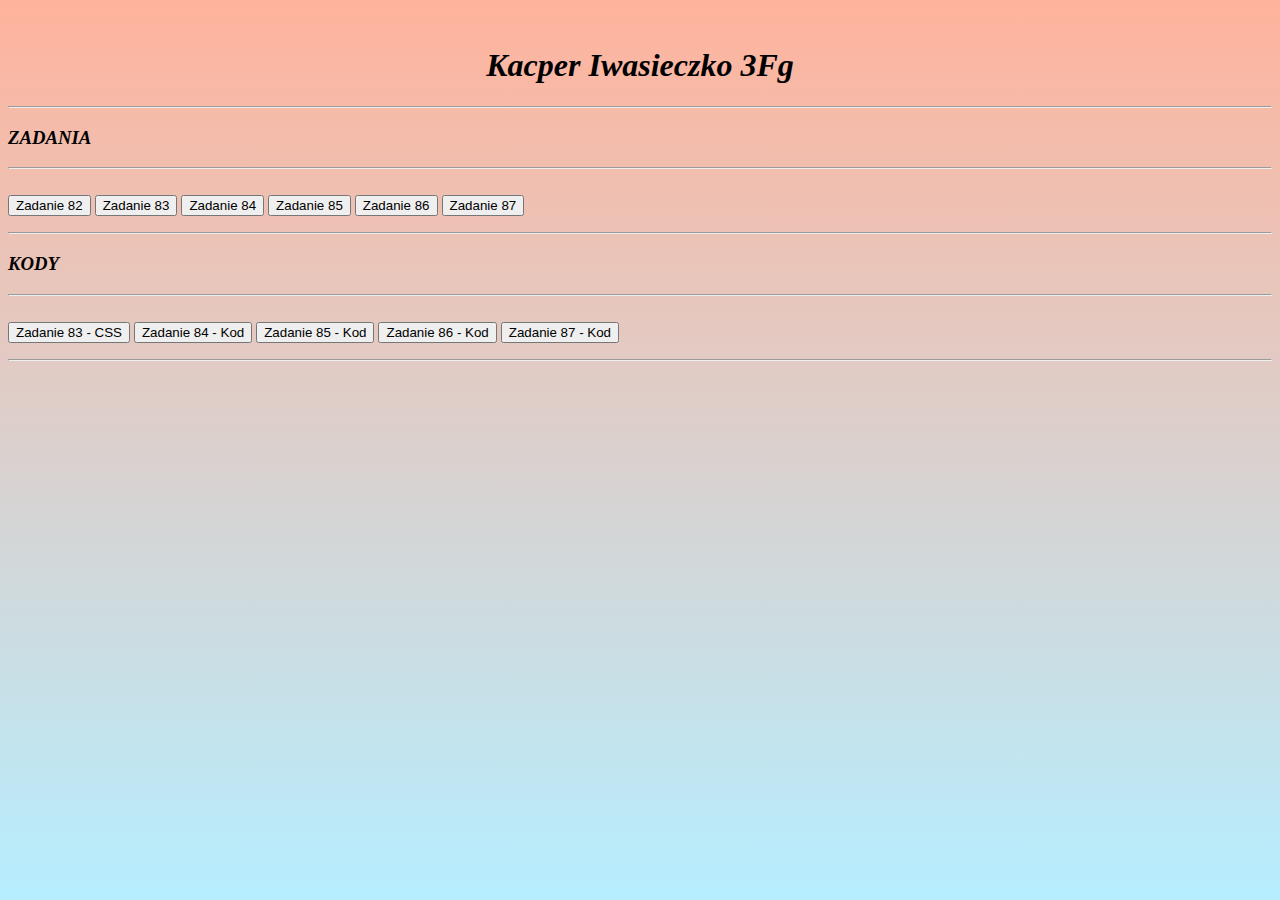
<file: index.html>
<html>
   <head>
      <style>
         body {
         background: linear-gradient(#ffb39c, #b6eeff);}
		 
		 H1 {
		 font-family:Palatino;
		 color: black;}
		 
		 H3 {
		 font-family:Pąalatino;
		 color: black;}
      </style>
	  
	  
      <title>Kacper Iwasieczko</title>
	  
	  
      <!- Przyciski zadań ->
      <script language="JavaScript">
         function WinOpen82()
         {
         window.open("zadanie82.html","zadanie82","toolbar=no,directories=no,menubar=no,HEIGHT=500,WIDTH=700,TOP=150,LEFT=500");
         }
      </script>
      <script language="JavaScript">
         function WinOpen83()
         {
         window.open("zadanie83.html","zadanie83","toolbar=no,directories=no,menubar=no,HEIGHT=500,WIDTH=700,TOP=150,LEFT=500");
         }
      </script>
      <script language="JavaScript">
         function WinOpen84()
         {
         window.open("zadanie84.html","zadanie84","toolbar=no,directories=no,menubar=no,HEIGHT=500,WIDTH=700,TOP=150,LEFT=500");
         }
      </script>
      <script language="JavaScript">
         function WinOpen85()
         {
         window.open("zadanie85.html","zadanie85","toolbar=no,directories=no,menubar=no,HEIGHT=500,WIDTH=700,TOP=150,LEFT=500");
         }
      </script>
      <script language="JavaScript">
         function WinOpen86()
         {
         window.open("zadanie86.html","zadanie86","toolbar=no,directories=no,menubar=no,HEIGHT=500,WIDTH=700,TOP=150,LEFT=500");
         }
      </script>
      <script language="JavaScript">
         function WinOpen87()
         {
         window.open("zadanie87.html","zadanie87","toolbar=no,directories=no,menubar=no,HEIGHT=500,WIDTH=700,TOP=150,LEFT=500");
         }
      </script>
      

	  
      <!- Przyciski kodów ->
      <script language="JavaScript">
         function WinOpen830()
         {
         window.open("zadanie83_kod.html","zadanie83","toolbar=no,directories=no,menubar=no,HEIGHT=500,WIDTH=700,TOP=150,LEFT=500");
         }
      </script>
      <script language="JavaScript">
         function WinOpen840()
         {
         window.open("zadanie84_kod.html","zadanie84","toolbar=no,directories=no,menubar=no,HEIGHT=500,WIDTH=700,TOP=150,LEFT=500");
         }
      </script>
      <script language="JavaScript">
         function WinOpen850()
         {
         window.open("zadanie85_kod.html","zadanie85","toolbar=no,directories=no,menubar=no,HEIGHT=500,WIDTH=700,TOP=150,LEFT=500");
         }
      </script>
      <script language="JavaScript">
         function WinOpen860()
         {
         window.open("zadanie86_kod.html","zadanie86","toolbar=no,directories=no,menubar=no,HEIGHT=500,WIDTH=700,TOP=150,LEFT=500");
         }
      </script>
      <script language="JavaScript">
         function WinOpen870()
         {
         window.open("zadanie87_kod.html","zadanie87","toolbar=no,directories=no,menubar=no,HEIGHT=500,WIDTH=700,TOP=150,LEFT=500");
         }
      </script>
	  
	  
	   
   <body>
   
      <br>
      <h1 align="center"><i>Kacper Iwasieczko 3Fg</i></h1>
      <hr>
	  
      <h3 align="left"><i>ZADANIA</i></h3>
      <hr>
      <br>
	  
      <form>
         <input type="button" name="przycisk" value="Zadanie 82" onclick="WinOpen82(' ')">
		 <input type="button" name="przycisk" value="Zadanie 83" onclick="WinOpen83(' ')">
		 <input type="button" name="przycisk" value="Zadanie 84" onclick="WinOpen84(' ')">
         <input type="button" name="przycisk" value="Zadanie 85" onclick="WinOpen85(' ')">
         <input type="button" name="przycisk" value="Zadanie 86" onclick="WinOpen86(' ')">
         <input type="button" name="przycisk" value="Zadanie 87" onclick="WinOpen87(' ')">
      </form>
	  <hr>
	  
      <h3 align="left"><i>KODY</i></h3>
      <hr>
      <br>
	  
      <form>
         <input type="button" name="przycisk" value="Zadanie 83 - CSS" onclick="WinOpen830(' ')">
		 <input type="button" name="przycisk" value="Zadanie 84 - Kod" onclick="WinOpen840(' ')">
		 <input type="button" name="przycisk" value="Zadanie 85 - Kod" onclick="WinOpen850(' ')">
         <input type="button" name="przycisk" value="Zadanie 86 - Kod" onclick="WinOpen860(' ')">
         <input type="button" name="przycisk" value="Zadanie 87 - Kod" onclick="WinOpen870(' ')">
      </form>
      <hr>
	  
   </body>
</html>
</file>
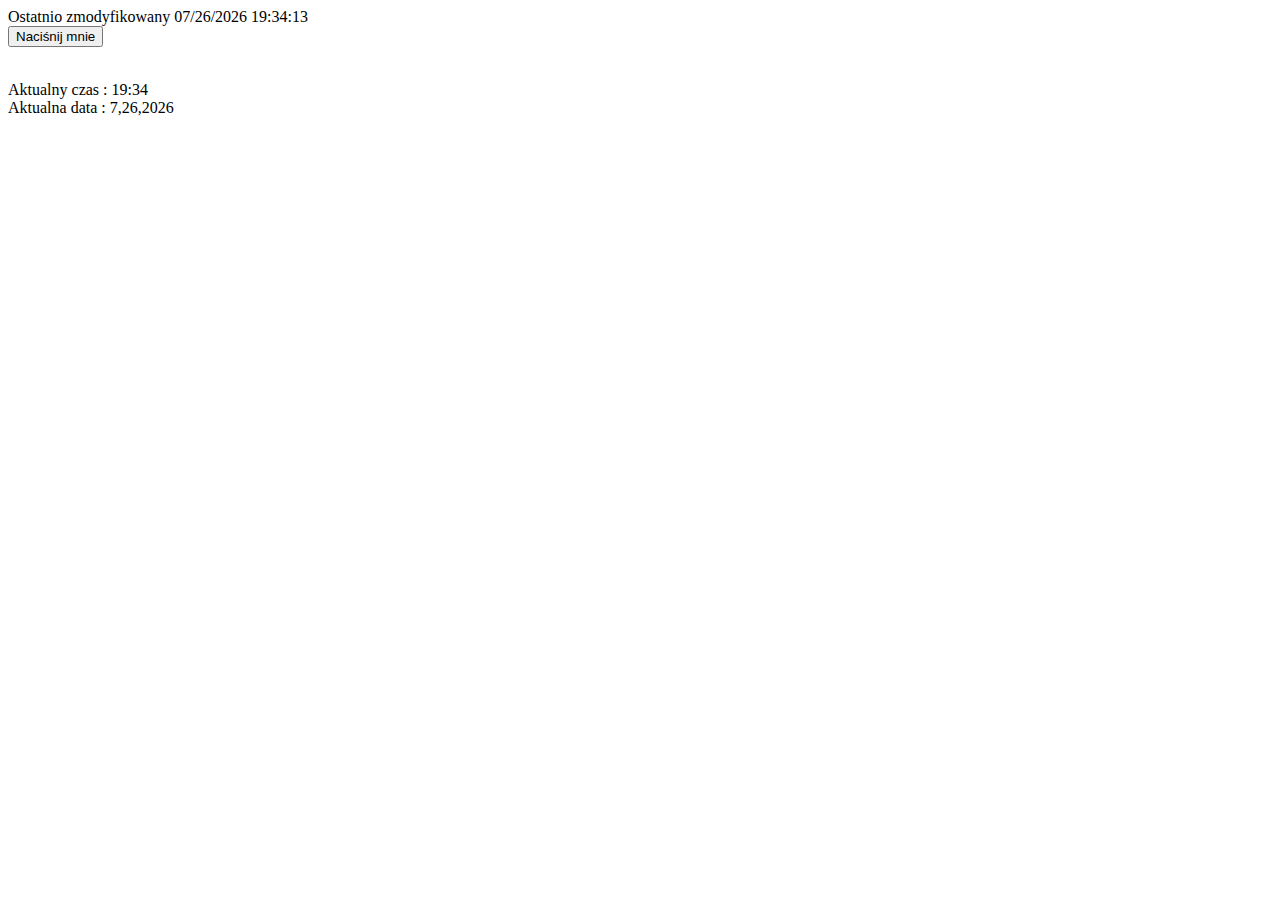
<file: zadanie82.html>
<html> 
<head> 
<meta charset="utf-8">
<title> Przykład nr 4</title>
 <script language="JavaScript">
 function pushbutton() {
 alert("Czesc !");}
 </script>
</head> 
<body> 
Ostatnio zmodyfikowany 
<script language="LiveScript">
 document.write(document.lastModified,"<br>")
</script>
<form>
 <input type="button" name="Button1" value="Naciśnij mnie" onclick="pushbutton()">
</form> 
<script language="JavaScript">
 dzis = new Date()
 document.write("<br>Aktualny czas : ",dzis.getHours(),":",dzis.getMinutes())
 document.write("<br>Aktualna data : ",dzis.getMonth()+1,",",dzis.getDate(),",",dzis.getFullYear());
</script>
</body> 
</html>
</file>
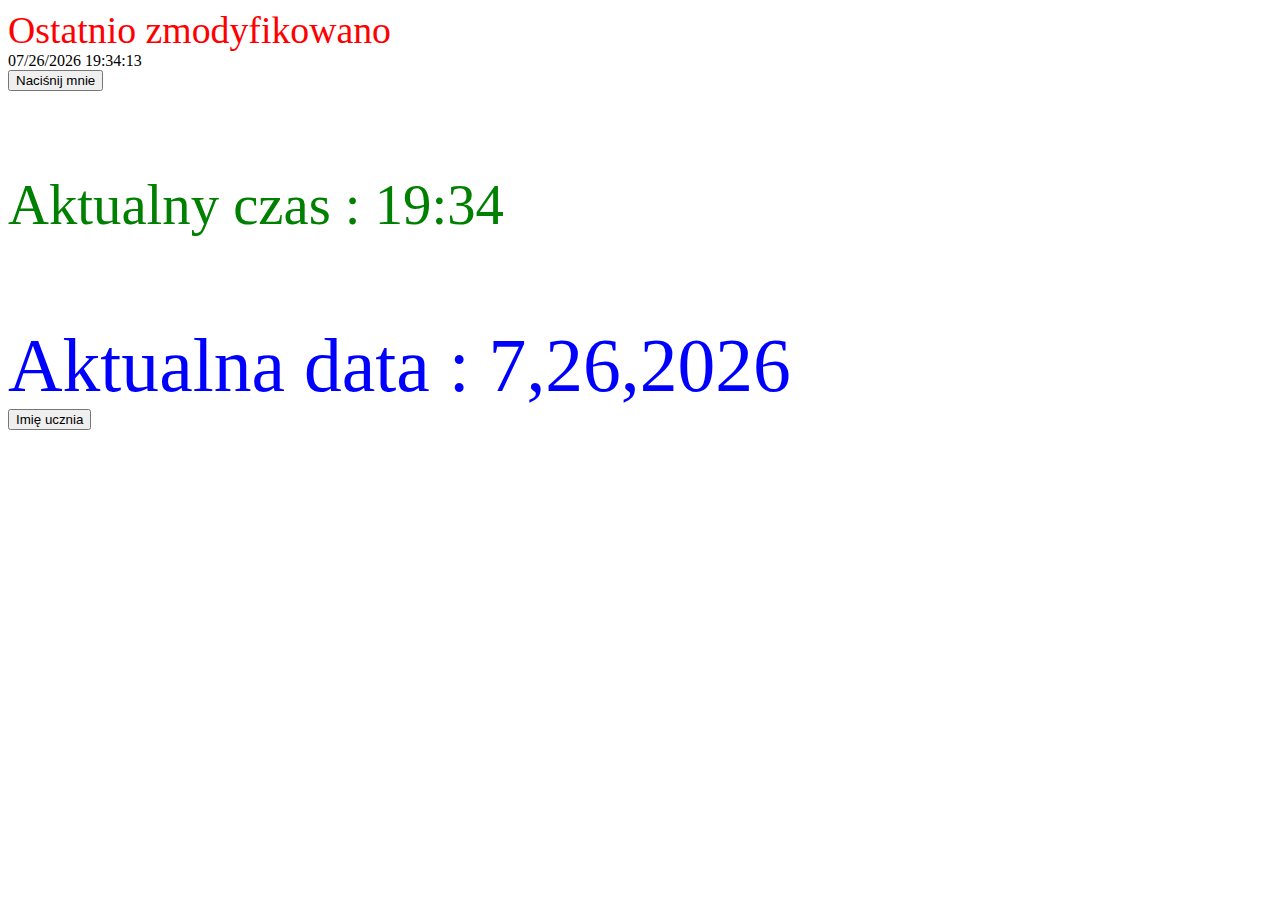
<file: zadanie83.html>
<html>
   <head>
     
      <link rel="stylesheet" href="zadanie83.css">
      <meta charset="utf-8">
      <title> Zadanie 83</title>
      
      <script language="JavaScript">
         function pushbutton() {
         alert("Czesc !");}
          function students_name() {
         alert("Kacper");}
      </script>
      
   </head>
   
   <body>
     
     
      <div id="uno">
         Ostatnio zmodyfikowano 
      </div>
      
      <script language="LiveScript">
         document.write(document.lastModified,"<br>")
      </script>
      
      <form>
         <input type="button" name="Button1" value="Naciśnij mnie" onclick="pushbutton()">
      </form>
      
      <div id="dos">
         <script language="JavaScript">
            dzis = new Date()
            document.write("<br>Aktualny czas : ",dzis.getHours(),":",dzis.getMinutes())
         </script>
      </div>
      
      <div id="tres">
        
         <script language="JavaScript">
            document.write("<br>Aktualna data : ",dzis.getMonth()+1,",",dzis.getDate(),",",dzis.getFullYear());
         </script>
         
      </div>
      
      <form>
         <input type="button" name="name" value="Imię ucznia" onclick="students_name()">
      </form>
      
   </body>
</html>
</file>
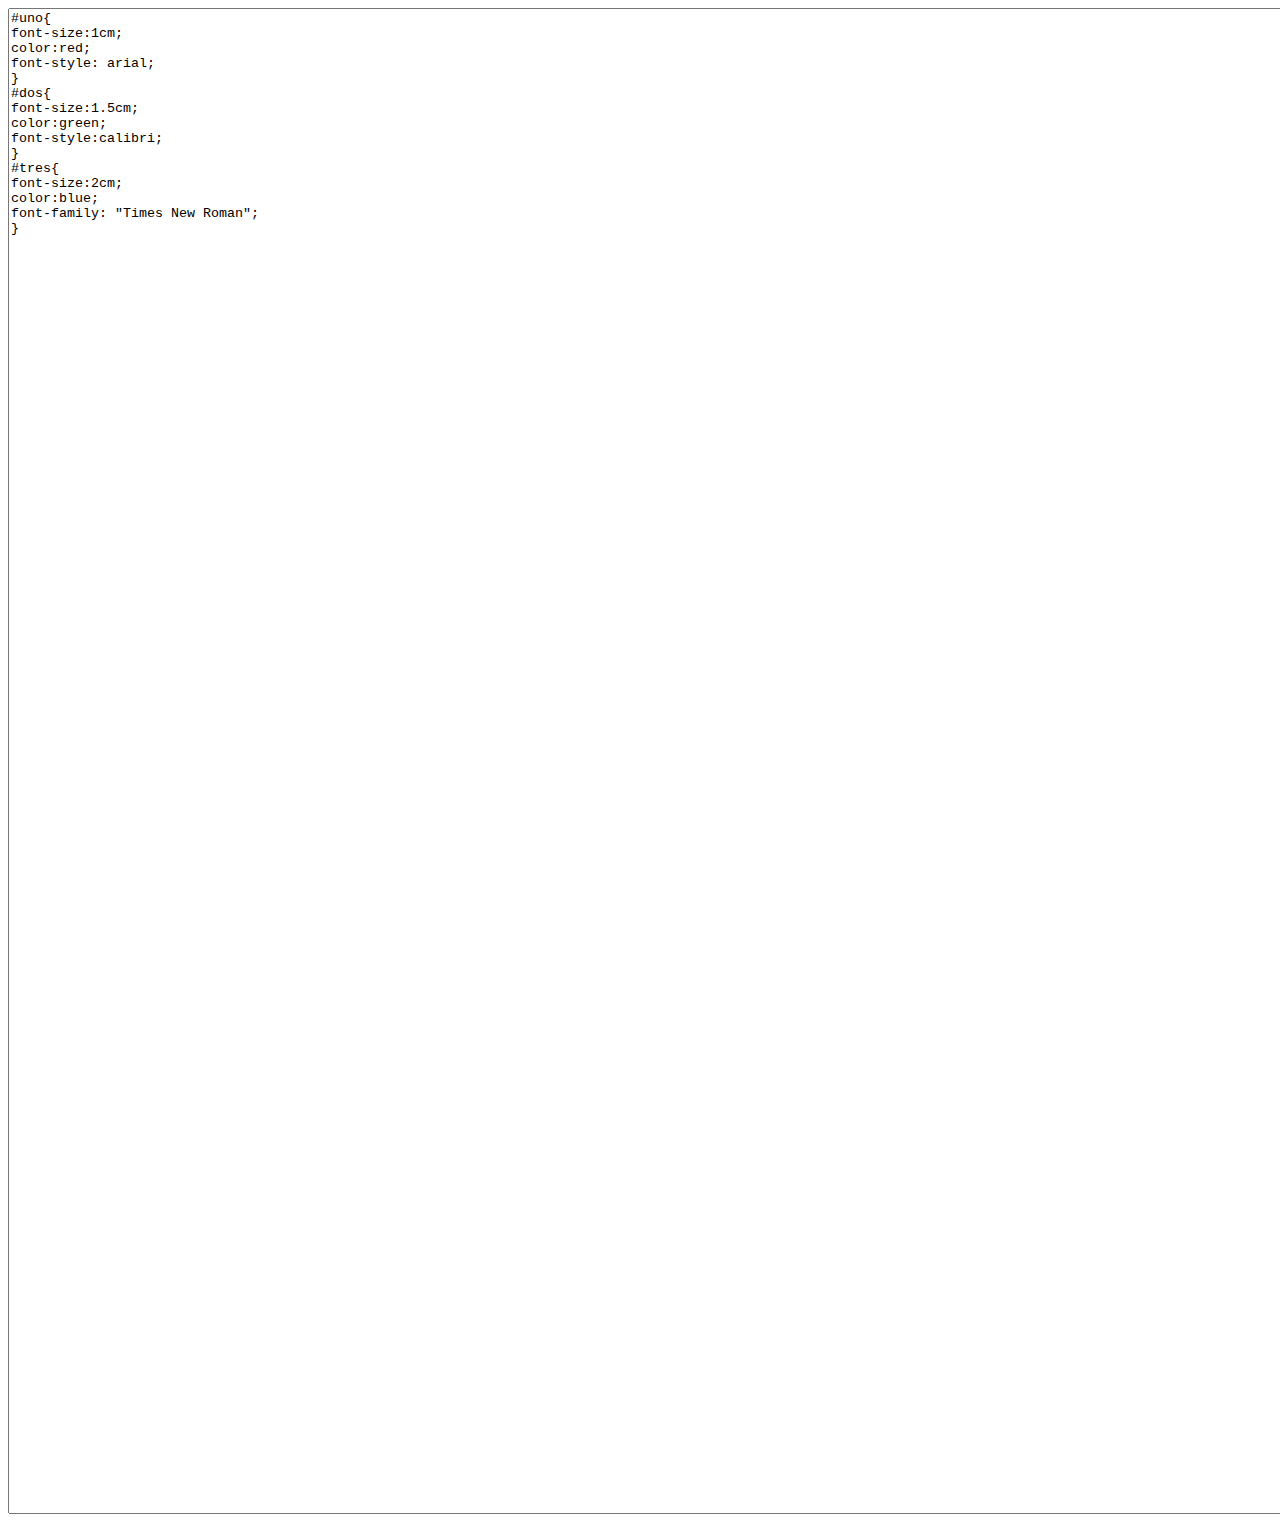
<file: zadanie83_kod.html>
<html>
    <head>
        
    </head>
    <body>
        <textarea rows="100" cols="300">
#uno{
font-size:1cm;
color:red;
font-style: arial;
}
#dos{
font-size:1.5cm;
color:green;
font-style:calibri;
}
#tres{
font-size:2cm;
color:blue;
font-family: "Times New Roman";
}
        </textarea>
    </body>
</html>
</file>
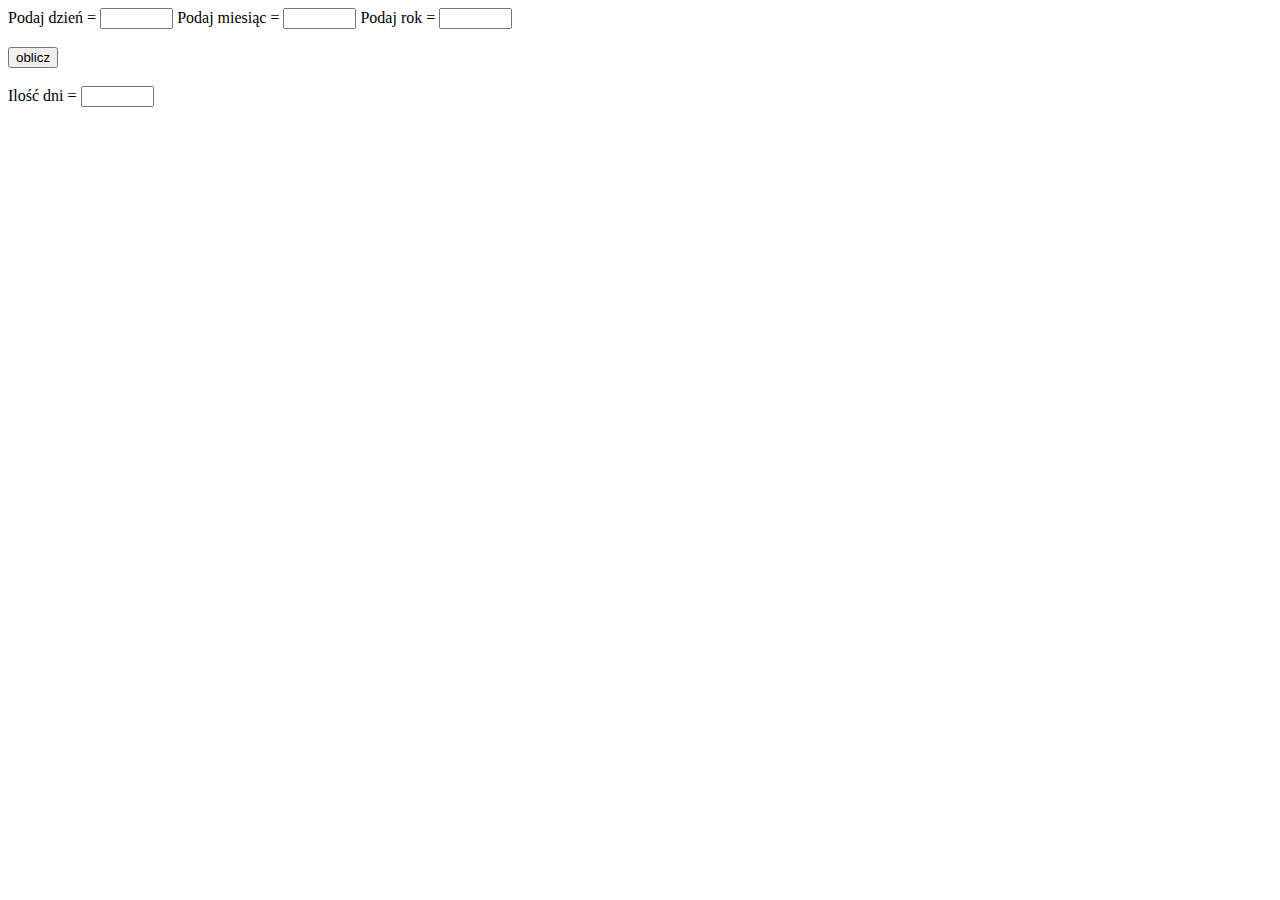
<file: zadanie84.html>
<html>
   <head>
         <meta charset="utf-8">
         <title>Zadanie 84</title>
         
          <script type="text/javascript">

             function dni_iwasieczko(dzien,miesiac,rok) 
              {
                 d_liczba=parseFloat(dzien) 
                 m_liczba=parseFloat(miesiac)
                 r_liczba=parseFloat(rok)

             var dzis=new Date(); 
             var urodziny=new Date(r_liczba,m_liczba-1,d_liczba);

             var czyRok; 
             var czyMiesiac;
             var czyDzien;


             ilosc_wynik=Math.floor((dzis-urodziny)/(86400000));

             document.getElementsByName('ilosc')[0].value=ilosc_wynik;

             alert(`${ilosc_wynik} dni`);

             pokaz1.innerHTML="Ilość dni = "+ilosc_wynik+" dni"+"<br>";

             czyRok = dzis.getFullYear();
             czyMiesiac = dzis.getMonth() + 1;
             czyDzien = dzis.getDate();



             if ((czyRok == r_liczba+18) && (czyDzien == d_liczba) && (czyMiesiac == m_liczba))
             {
                pokaz2.innerHTML="Masz dziś 18 urodziny!";
             }
             else if ((ilosc_wynik / 360) >= 18)
             {
                pokaz2.innerHTML="Masz 18 lat!";
             }
             else{
                pokaz2.innerHTML="Nie masz jeszcze 18 lat!";
             }

             }
          </script>
          
       </head>
       
       <body>
     
              <form name="formularz" action="..." onsubmit="dni_iwasieczko(this.dzien.value,this.miesiac.value,this.rok.value);return false">
                 Podaj dzień = <input size="6" name="dzien">
                 Podaj miesiąc = <input size="6" name="miesiac">
                 Podaj rok = <input size="6" name="rok">

                 <br><br>

                 <input TYPE="submit" Value="oblicz" >
                 <br><br>

                 Ilość dni = <input size="6" name="ilosc">
              </form>
      
          <table>
             <tr id="pokaz1"></tr>
             <tr id="pokaz2"></tr>
          </table>
      
   </body>
   
</html>
</file>
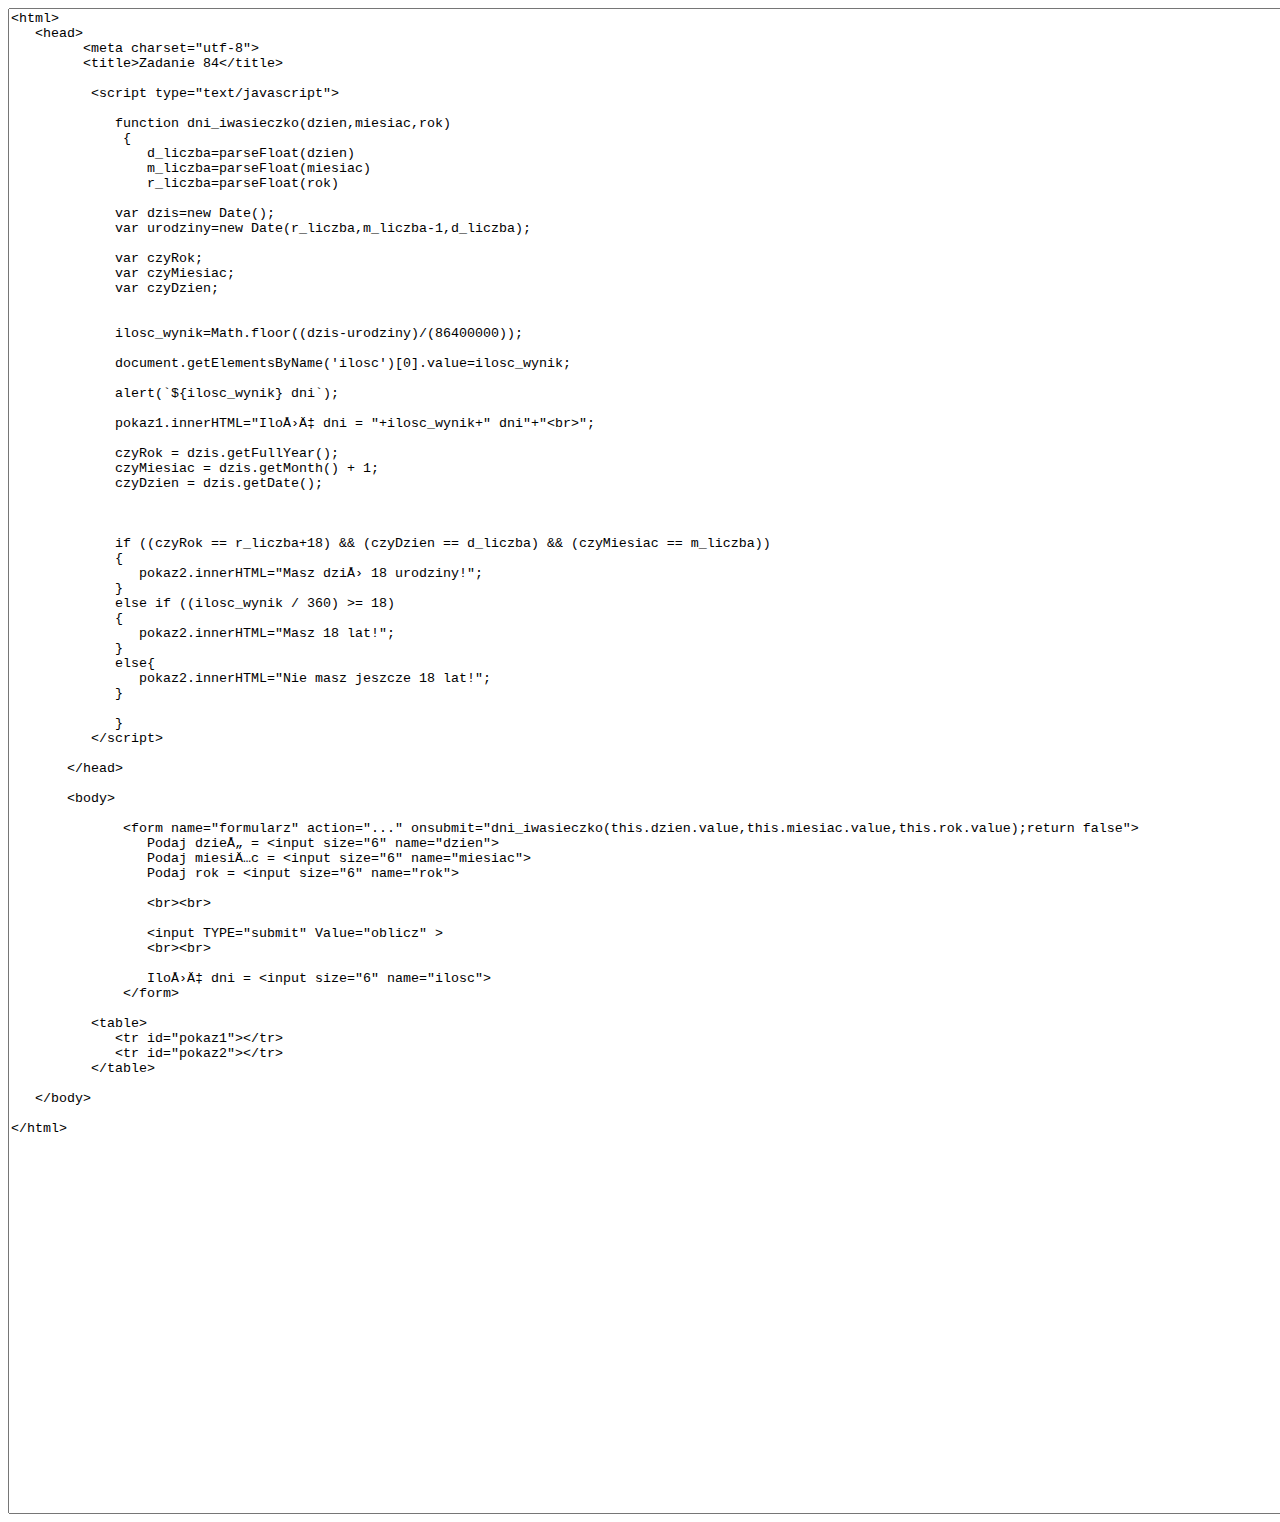
<file: zadanie84_kod.html>
<html>
    <head>
        
    </head>
    <body>
        <textarea rows="100" cols="300">
<html>
   <head>
         <meta charset="utf-8">
         <title>Zadanie 84</title>
         
          <script type="text/javascript">

             function dni_iwasieczko(dzien,miesiac,rok) 
              {
                 d_liczba=parseFloat(dzien) 
                 m_liczba=parseFloat(miesiac)
                 r_liczba=parseFloat(rok)

             var dzis=new Date(); 
             var urodziny=new Date(r_liczba,m_liczba-1,d_liczba);

             var czyRok; 
             var czyMiesiac;
             var czyDzien;


             ilosc_wynik=Math.floor((dzis-urodziny)/(86400000));

             document.getElementsByName('ilosc')[0].value=ilosc_wynik;

             alert(`${ilosc_wynik} dni`);

             pokaz1.innerHTML="Ilość dni = "+ilosc_wynik+" dni"+"<br>";

             czyRok = dzis.getFullYear();
             czyMiesiac = dzis.getMonth() + 1;
             czyDzien = dzis.getDate();



             if ((czyRok == r_liczba+18) && (czyDzien == d_liczba) && (czyMiesiac == m_liczba))
             {
                pokaz2.innerHTML="Masz dziś 18 urodziny!";
             }
             else if ((ilosc_wynik / 360) >= 18)
             {
                pokaz2.innerHTML="Masz 18 lat!";
             }
             else{
                pokaz2.innerHTML="Nie masz jeszcze 18 lat!";
             }

             }
          </script>
          
       </head>
       
       <body>
     
              <form name="formularz" action="..." onsubmit="dni_iwasieczko(this.dzien.value,this.miesiac.value,this.rok.value);return false">
                 Podaj dzień = <input size="6" name="dzien">
                 Podaj miesiąc = <input size="6" name="miesiac">
                 Podaj rok = <input size="6" name="rok">

                 <br><br>

                 <input TYPE="submit" Value="oblicz" >
                 <br><br>

                 Ilość dni = <input size="6" name="ilosc">
              </form>
      
          <table>
             <tr id="pokaz1"></tr>
             <tr id="pokaz2"></tr>
          </table>
      
   </body>
   
</html>
        </textarea>
    </body>
</html>
</file>
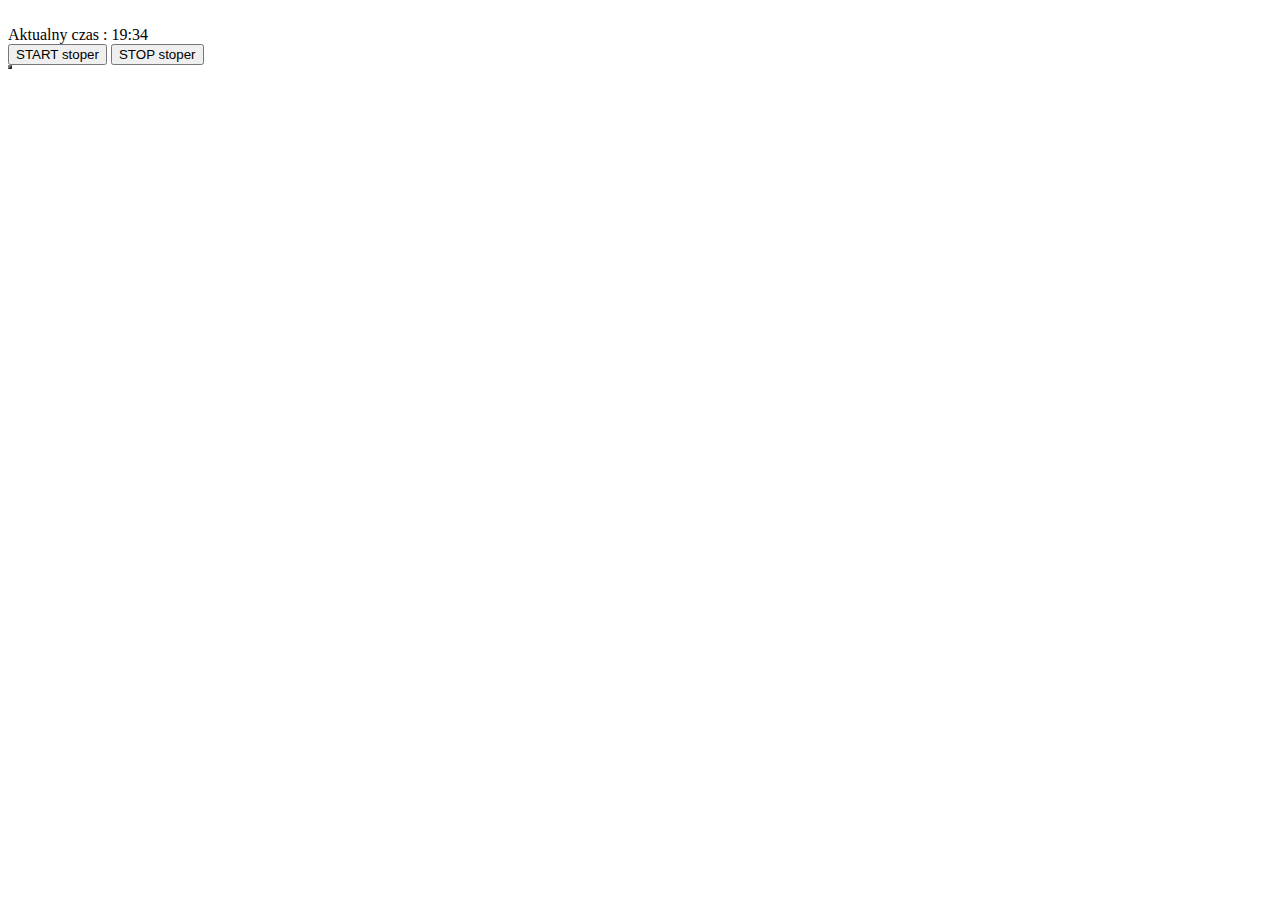
<file: zadanie85.html>
<html>
    <head>
        <title>
            Zadanie 85  
        </title>
        
        <meta charset="utf-8">
        <script language="JavaScript">
        
                 function iwasieczko_start()
                 {     
                 start_iwa = new Date();
                 poczatek_iwa=start_iwa.getTime();
                 }
            
            
                 function iwasieczko_stop()
                 {
                 stop_iwa = new Date();
                 koniec_iwa=stop_iwa.getTime()
                 roznica_iwa=koniec_iwa-poczatek_iwa; 
                 pokaz1.innerHTML=roznica_iwa/1000+" s";
                 } 
            
        </script>
    </head>
    
    <body>
            <script>
                    dzis_iwa = new Date();
                    document.write("<br>Aktualny czas : ",dzis_iwa.getHours(),":",dzis_iwa.getMinutes());
            </script>
            
            <br>
            <input type="button" name="StartButton" value="START stoper" onclick="iwasieczko_start()">
            <input type="button" name="StopButton" value="STOP stoper" onclick="iwasieczko_stop()">
            <br>
            
            <table border="2">
            <tr id="pokaz1"></tr>
            
           </table>
    </body>
</html>
</file>
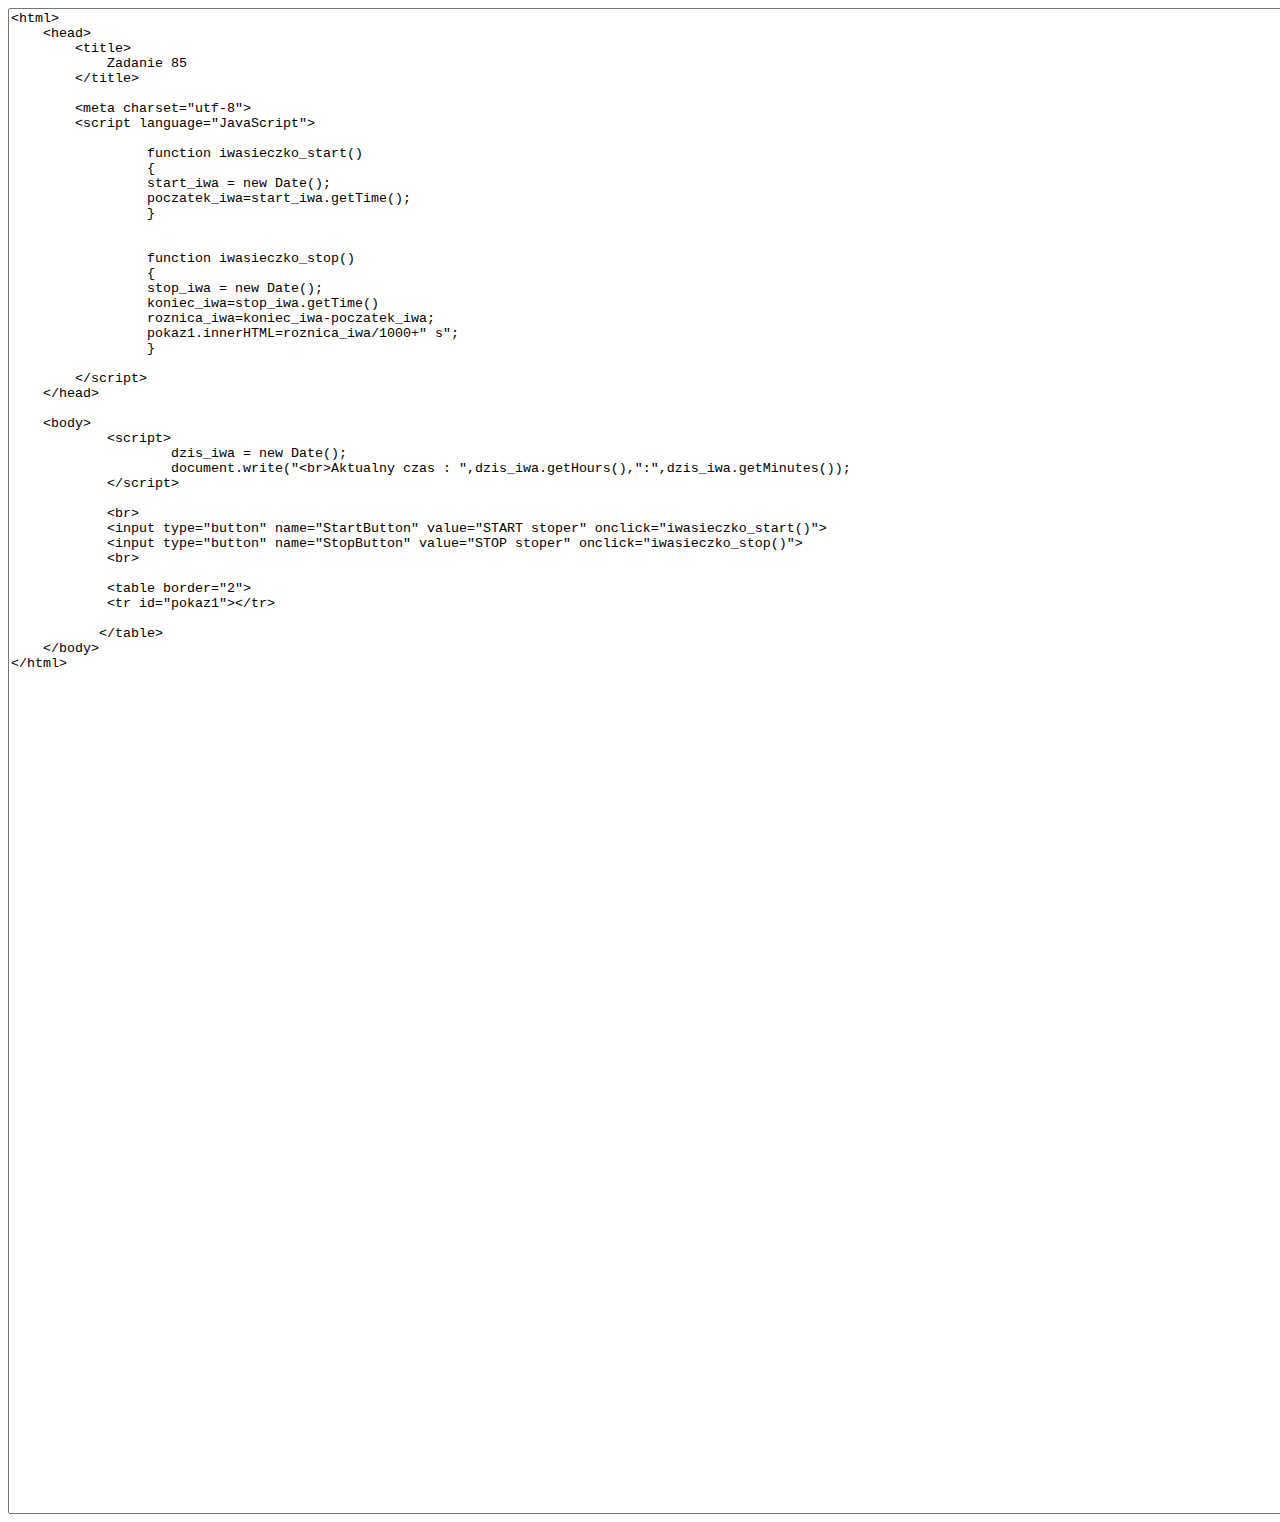
<file: zadanie85_kod.html>
<html>
    <head>
        
    </head>
    <body>
        <textarea rows="100" cols="300">
<html>
    <head>
        <title>
            Zadanie 85  
        </title>
        
        <meta charset="utf-8">
        <script language="JavaScript">
        
                 function iwasieczko_start()
                 {     
                 start_iwa = new Date();
                 poczatek_iwa=start_iwa.getTime();
                 }
            
            
                 function iwasieczko_stop()
                 {
                 stop_iwa = new Date();
                 koniec_iwa=stop_iwa.getTime()
                 roznica_iwa=koniec_iwa-poczatek_iwa; 
                 pokaz1.innerHTML=roznica_iwa/1000+" s";
                 } 
            
        </script>
    </head>
    
    <body>
            <script>
                    dzis_iwa = new Date();
                    document.write("<br>Aktualny czas : ",dzis_iwa.getHours(),":",dzis_iwa.getMinutes());
            </script>
            
            <br>
            <input type="button" name="StartButton" value="START stoper" onclick="iwasieczko_start()">
            <input type="button" name="StopButton" value="STOP stoper" onclick="iwasieczko_stop()">
            <br>
            
            <table border="2">
            <tr id="pokaz1"></tr>
            
           </table>
    </body>
</html>
        </textarea>
    </body>
</html>
</file>
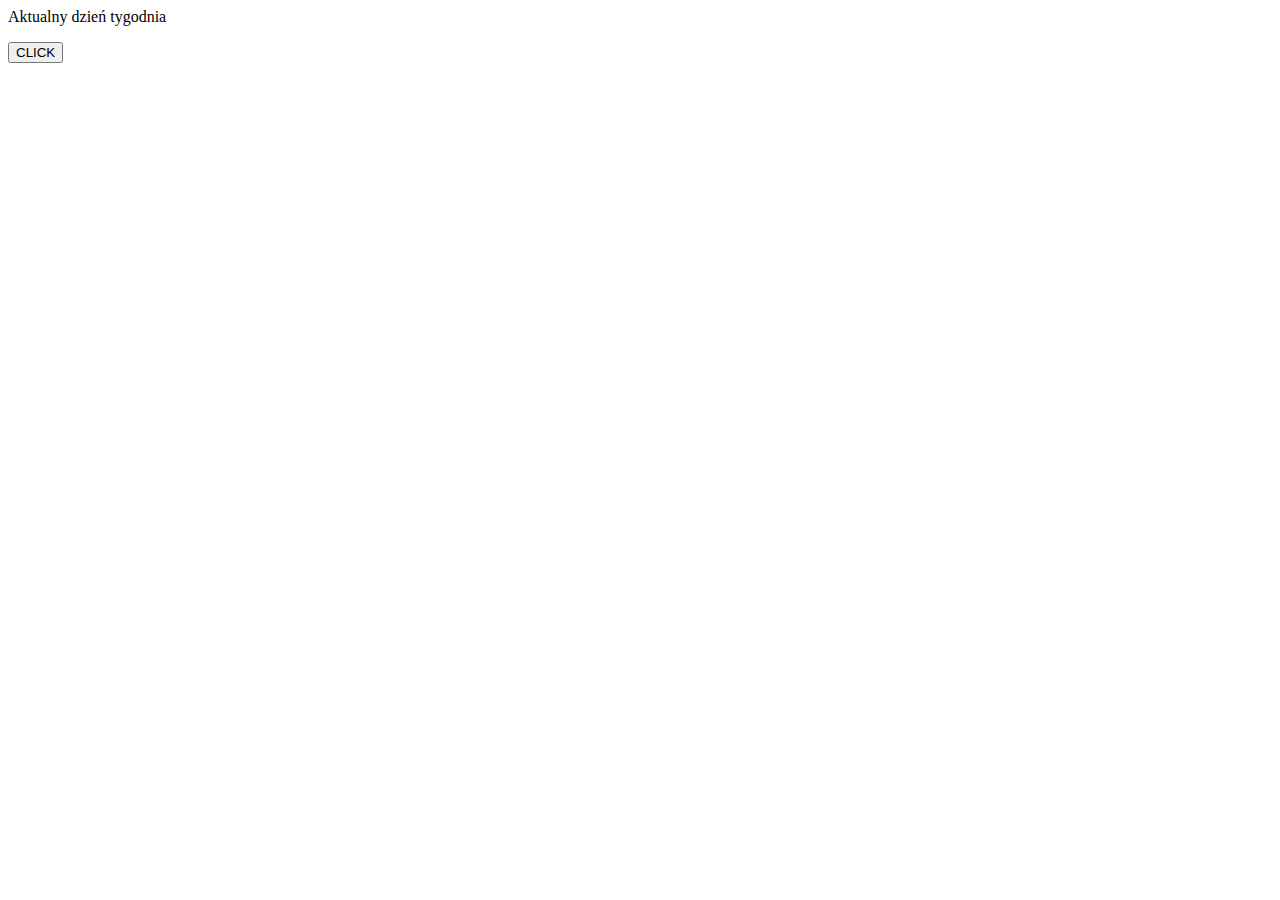
<file: zadanie86.html>
<html>
   <head>
    <meta charset="utf-8">
     <title>Zadanie 86</title>
     
      <script type="text/javascript">
          
        function dzienTyg()
        {    
        let now = new Date()
        let dzien = now.getDay(), dzienxx = '';
         	
         	
        switch (dzien){
        
        case 1:
        dzienxx = 'poniedziałek';
        break
        case 2:
        dzienxx = 'wtorek';
        break
        case 3:
        dzienxx = 'środa';
        break
        case 4:
        dzienxx = 'czwartek';
        break
        case 5:
        dzienxx = 'piątek';
        break
        case 6:
        dzienxx = 'sobota';
        break
        case 7:
        dzienxx = 'niedziela';
        break		
         			
        }
        document.getElementById("wynik").innerHTML = `${dzienxx}`
        }
      </script>
   </head>
   
   
   <body>
     
      <p>Aktualny dzień tygodnia</p>
      
      <button onclick="dzienTyg()">CLICK</button>
       
      <div id="wynik"></div>
      
   </body>
   
</html>
</file>
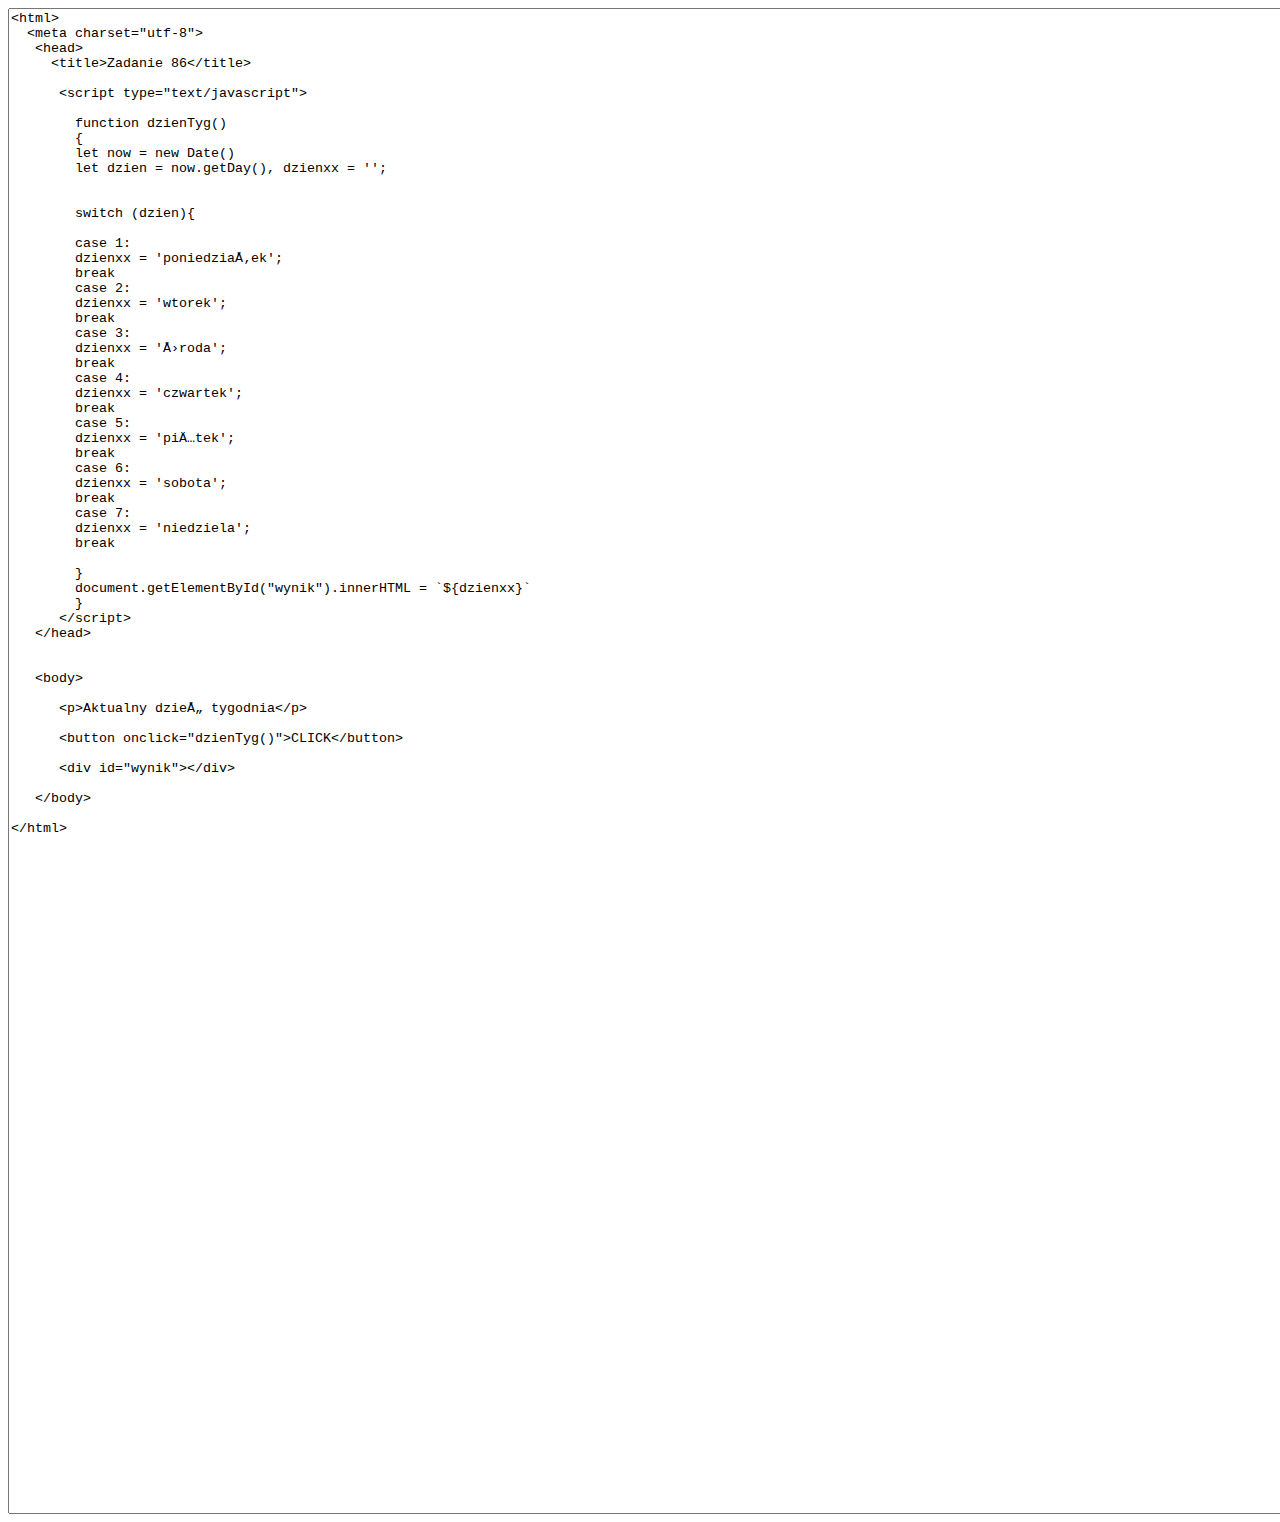
<file: zadanie86_kod.html>
<html>
    <head>
        
    </head>
    <body>
        <textarea rows="100" cols="300">
<html>
  <meta charset="utf-8">
   <head>
     <title>Zadanie 86</title>
     
      <script type="text/javascript">
          
        function dzienTyg()
        {    
        let now = new Date()
        let dzien = now.getDay(), dzienxx = '';
         	
         	
        switch (dzien){
        
        case 1:
        dzienxx = 'poniedziałek';
        break
        case 2:
        dzienxx = 'wtorek';
        break
        case 3:
        dzienxx = 'środa';
        break
        case 4:
        dzienxx = 'czwartek';
        break
        case 5:
        dzienxx = 'piątek';
        break
        case 6:
        dzienxx = 'sobota';
        break
        case 7:
        dzienxx = 'niedziela';
        break		
         			
        }
        document.getElementById("wynik").innerHTML = `${dzienxx}`
        }
      </script>
   </head>
   
   
   <body>
     
      <p>Aktualny dzień tygodnia</p>
      
      <button onclick="dzienTyg()">CLICK</button>
       
      <div id="wynik"></div>
      
   </body>
   
</html>
        </textarea>
    </body>
</html>
</file>
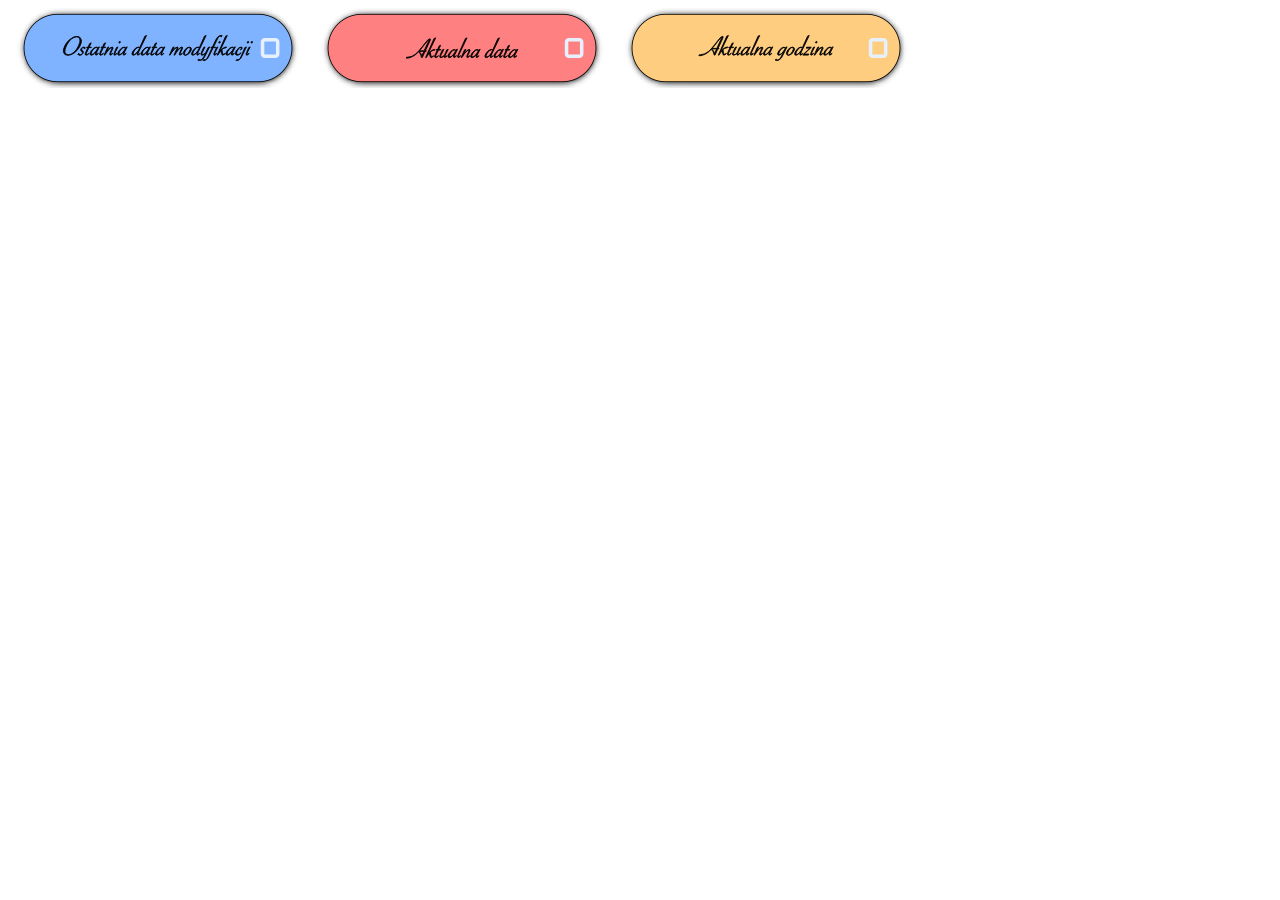
<file: zadanie87.html>
<html>
   <head>
      <title>
         Zadanie 87  
      </title>
      <script language="JavaScript">
         function przycisk1_iwasieczko(){
         document.write("Ostatnia data modyfikacji: ",document.lastModified,"<br>");
         } 
         function  przycisk2_iwasieczko(){
         today = new Date();
         document.write("Aktualna data: ",today.getDate(),".",today.getUTCMonth()+1,".",today.getFullYear());
         }
         
         
         function przycisk3_iwasieczko(){
         hour = new Date();
         document.write("Aktualna godzina: ",hour.getHours(),":",hour.getMinutes());
         }
      </script>
   </head>
   <body>
      <form>
         <a onclick="przycisk1_iwasieczko(' ')"><img src="zad87a.png" alt="Przycisk1" border="0" onmouseover="this.src = 'zad87a.png'" onmouseout="this.src ='zad87a.png" /></a>
         <a onclick="przycisk2_iwasieczko(' ')"><img src="zad87b.png" alt="Przycisk2" border="0" onmouseover="this.src = 'zad87b.png'" onmouseout="this.src ='zad87b.png" /></a>
         <a onclick="przycisk3_iwasieczko(' ')"><img src="zad87c.png" alt="Przycisk3" border="0" onmouseover="this.src = 'zad87c.png'" onmouseout="this.src ='zad87c.png" /></a>
      </form>
   </body>
</html>
</file>
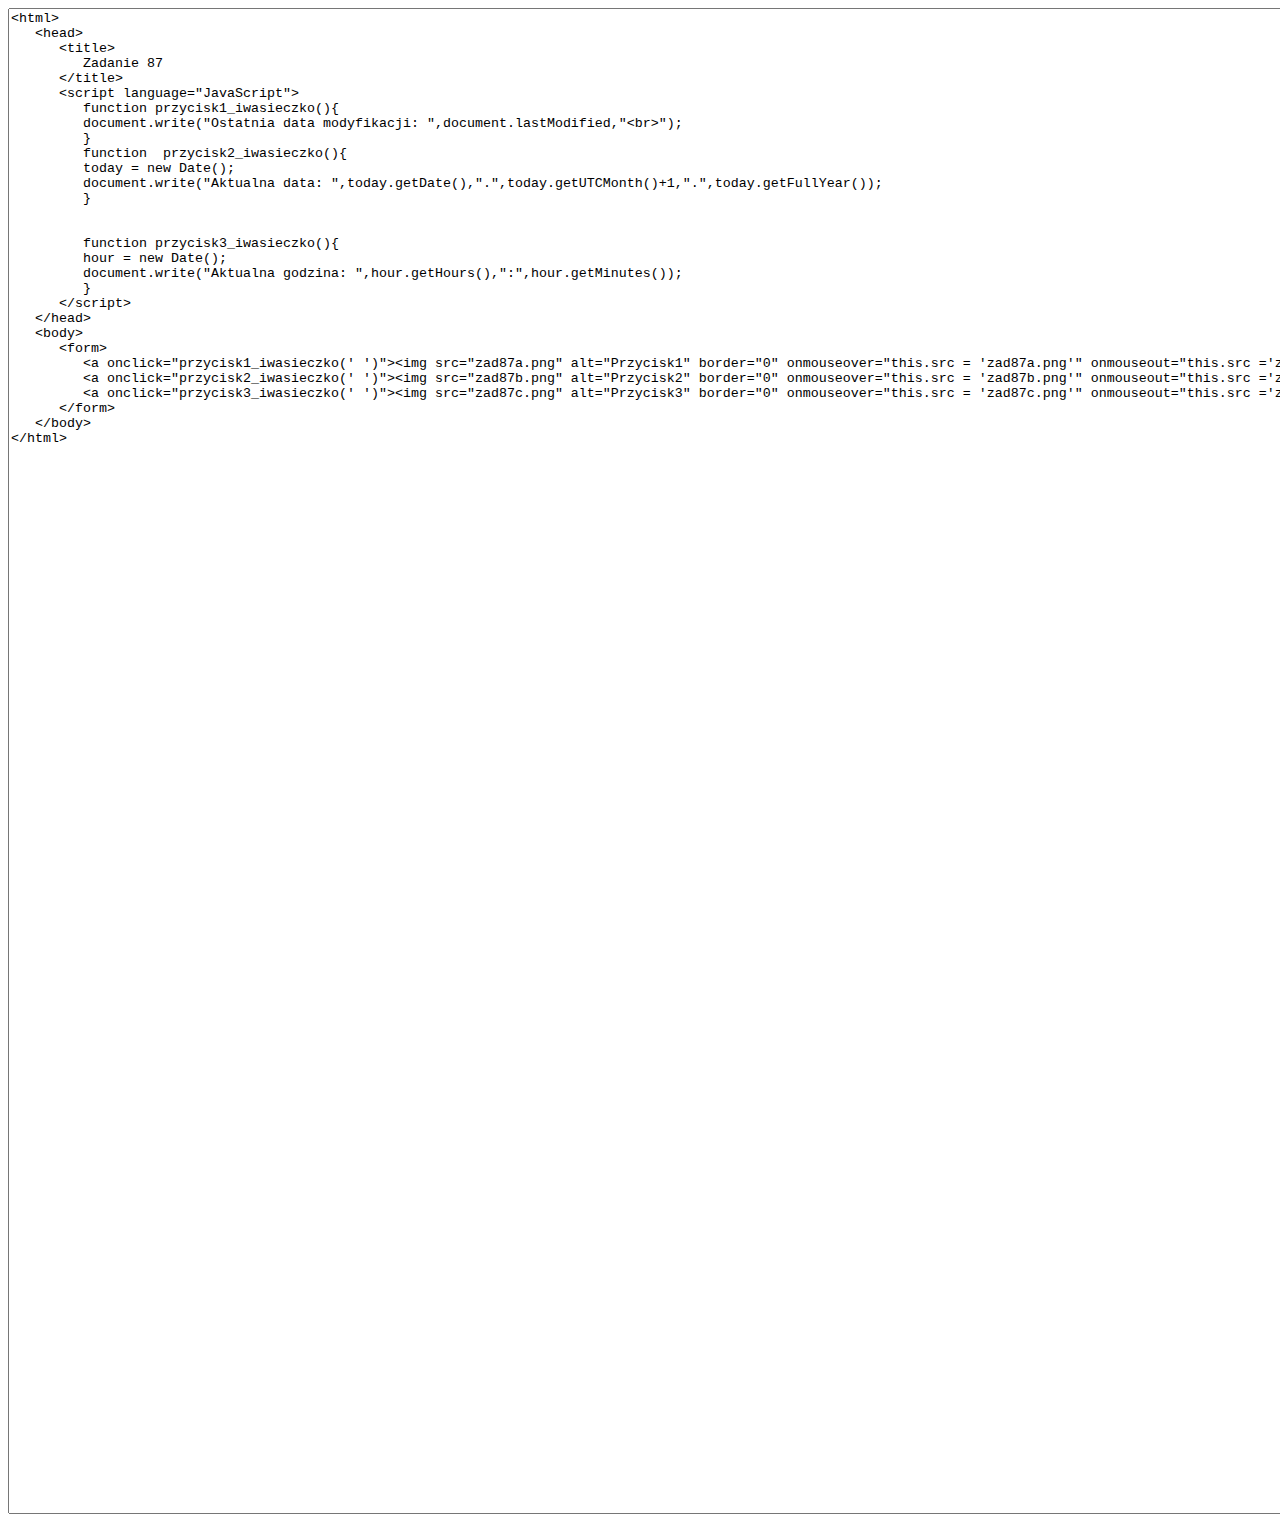
<file: zadanie87_kod.html>
<html>
    <head>
        
    </head>
    <body>
        <textarea rows="100" cols="300">
<html>
   <head>
      <title>
         Zadanie 87  
      </title>
      <script language="JavaScript">
         function przycisk1_iwasieczko(){
         document.write("Ostatnia data modyfikacji: ",document.lastModified,"<br>");
         } 
         function  przycisk2_iwasieczko(){
         today = new Date();
         document.write("Aktualna data: ",today.getDate(),".",today.getUTCMonth()+1,".",today.getFullYear());
         }
         
         
         function przycisk3_iwasieczko(){
         hour = new Date();
         document.write("Aktualna godzina: ",hour.getHours(),":",hour.getMinutes());
         }
      </script>
   </head>
   <body>
      <form>
         <a onclick="przycisk1_iwasieczko(' ')"><img src="zad87a.png" alt="Przycisk1" border="0" onmouseover="this.src = 'zad87a.png'" onmouseout="this.src ='zad87a.png" /></a>
         <a onclick="przycisk2_iwasieczko(' ')"><img src="zad87b.png" alt="Przycisk2" border="0" onmouseover="this.src = 'zad87b.png'" onmouseout="this.src ='zad87b.png" /></a>
         <a onclick="przycisk3_iwasieczko(' ')"><img src="zad87c.png" alt="Przycisk3" border="0" onmouseover="this.src = 'zad87c.png'" onmouseout="this.src ='zad87c.png" /></a>
      </form>
   </body>
</html>
        </textarea>
    </body>
</html>
</file>
<file: zadanie83.css>
#uno{
font-size:1cm;
color:red;
font-style: arial;
}
#dos{
font-size:1.5cm;
color:green;
font-style:calibri;
}
#tres{
font-size:2cm;
color:blue;
font-family: "Times New Roman";
}
</file>
